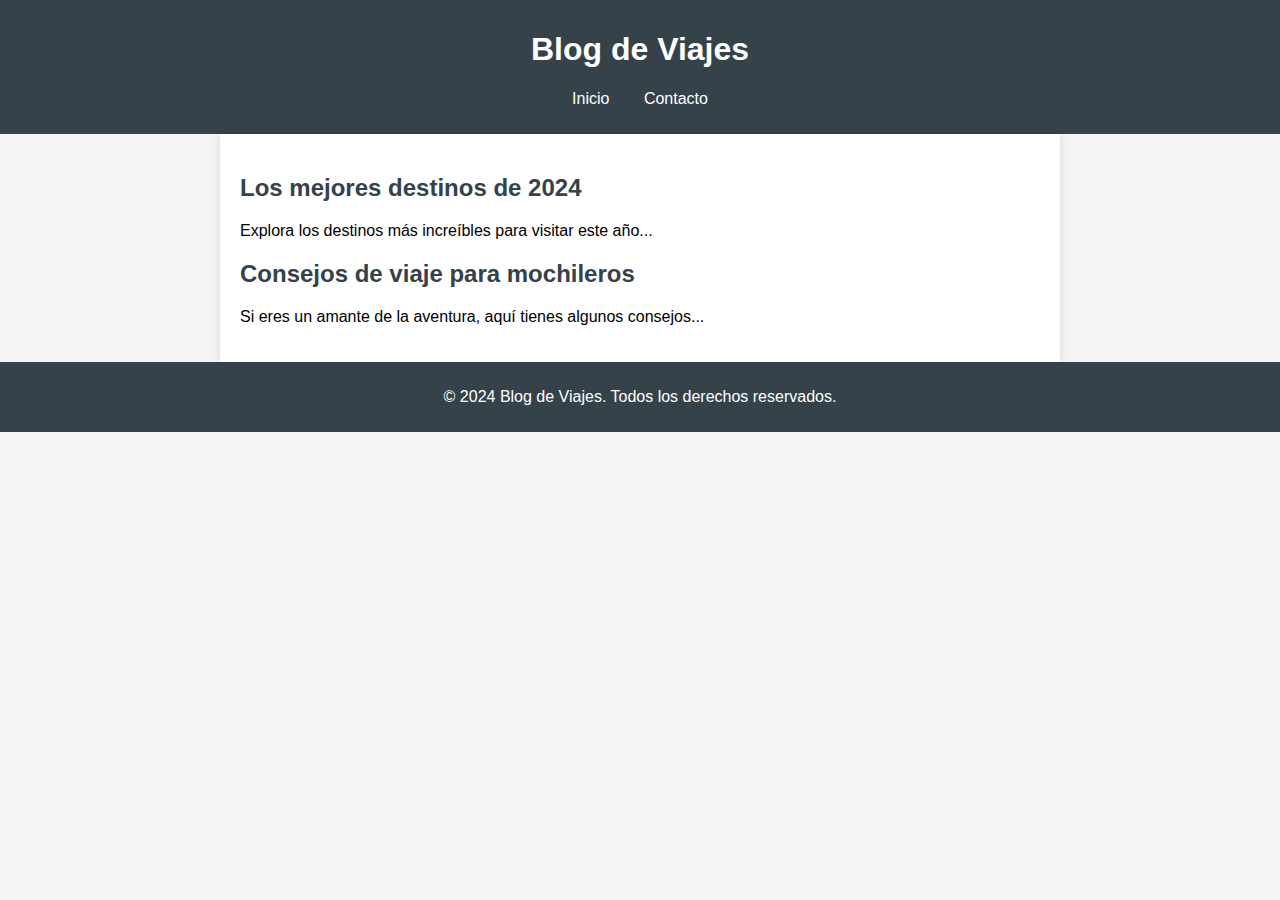
<file: index.html>
<!DOCTYPE html>
<html lang="es">
<head>
    <meta charset="UTF-8">
    <meta name="viewport" content="width=device-width, initial-scale=1.0">
    <link rel="stylesheet" href="styles.css">
    <title>Blog de Viajes</title>
</head>
<body>
    <header>
        <h1>Blog de Viajes</h1>
        <nav>
            <ul>
                <li><a href="index.html">Inicio</a></li>
                <li><a href="contacto.html">Contacto</a></li>
            </ul>
        </nav>
    </header>
    
    <main>
        <article>
            <h2>Los mejores destinos de 2024</h2>
            <p>Explora los destinos más increíbles para visitar este año...</p>
        </article>
        <article>
            <h2>Consejos de viaje para mochileros</h2>
            <p>Si eres un amante de la aventura, aquí tienes algunos consejos...</p>
        </article>
    </main>

    <footer>
        <p>&copy; 2024 Blog de Viajes. Todos los derechos reservados.</p>
    </footer>
</body>
</html>
</file>
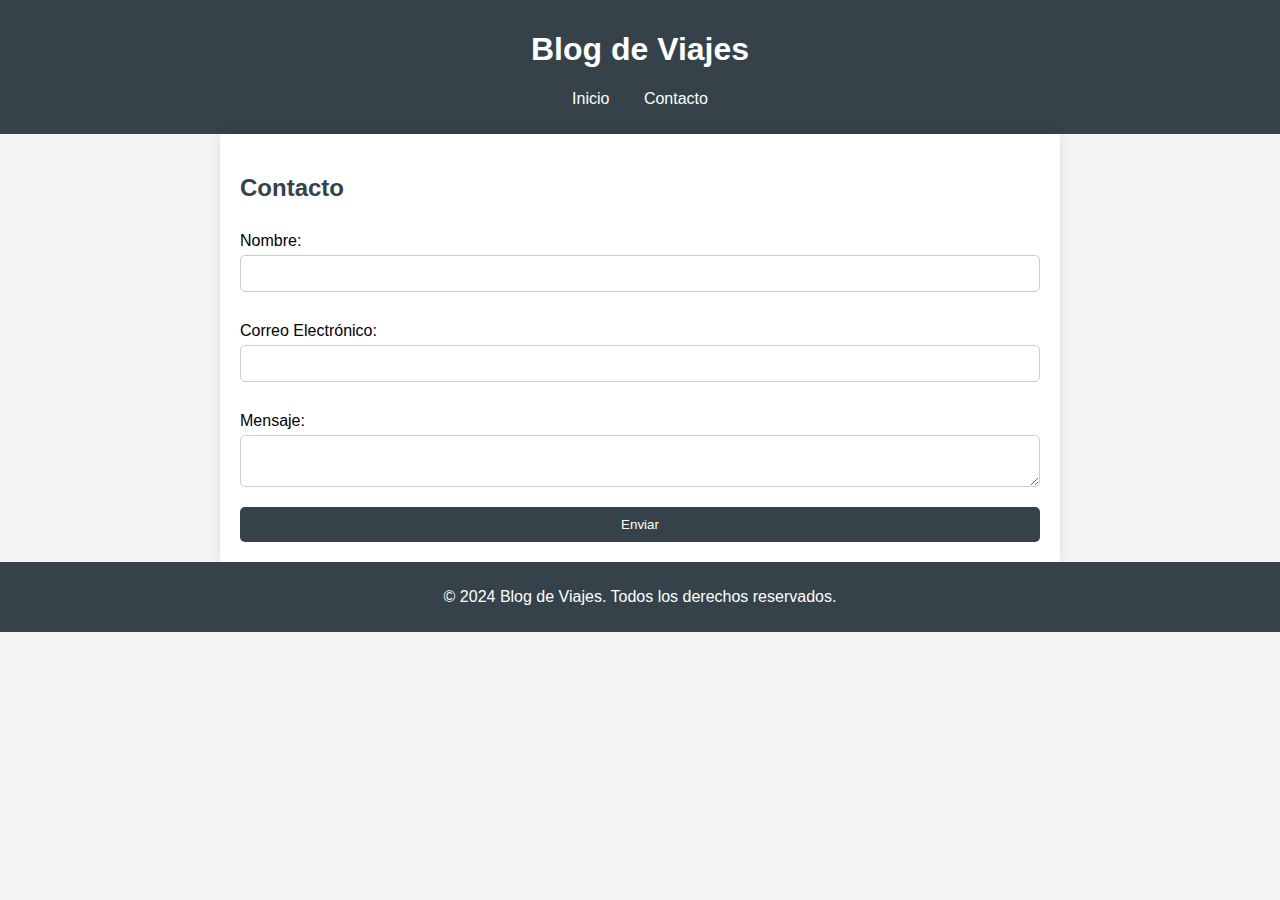
<file: contacto.html>
<!DOCTYPE html>
<html lang="es">
<head>
    <meta charset="UTF-8">
    <meta name="viewport" content="width=device-width, initial-scale=1.0">
    <link rel="stylesheet" href="styles.css">
    <title>Contacto - Blog de Viajes</title>
</head>
<body>
    <header>
        <h1>Blog de Viajes</h1>
        <nav>
            <ul>
                <li><a href="index.html">Inicio</a></li>
                <li><a href="contacto.html">Contacto</a></li>
            </ul>
        </nav>
    </header>
    
    <main>
        <h2>Contacto</h2>
        <form id="contact-form">
            <label for="name">Nombre:</label>
            <input type="text" id="name" name="name" required>
            
            <label for="email">Correo Electrónico:</label>
            <input type="email" id="email" name="email" required>
            
            <label for="message">Mensaje:</label>
            <textarea id="message" name="message" required></textarea>
            
            <button type="submit">Enviar</button>
        </form>
        <div id="form-message"></div>
    </main>

    <footer>
        <p>&copy; 2024 Blog de Viajes. Todos los derechos reservados.</p>
    </footer>

    <script>
        const form = document.getElementById('contact-form');
        const formMessage = document.getElementById('form-message');

        form.addEventListener('submit', function(event) {
            event.preventDefault();
            formMessage.textContent = "Gracias por tu mensaje. Nos pondremos en contacto contigo pronto.";
            form.reset();
        });
    </script>
</body>
</html>
</file>
<file: styles.css>
body {
    font-family: Arial, sans-serif;
    margin: 0;
    padding: 0;
    background-color: #f4f4f4;
}

header {
    background: #35424a;
    color: #ffffff;
    padding: 10px 0;
    text-align: center;
}

nav ul {
    list-style: none;
    padding: 0;
}

nav ul li {
    display: inline;
    margin: 0 15px;
}

nav ul li a {
    color: #ffffff;
    text-decoration: none;
}

main {
    padding: 20px;
    background-color: #ffffff;
    max-width: 800px;
    margin: auto;
    box-shadow: 0 0 10px rgba(0, 0, 0, 0.1);
}

h2 {
    color: #35424a;
}

form {
    display: flex;
    flex-direction: column;
}

form label {
    margin: 10px 0 5px;
}

form input, form textarea {
    padding: 10px;
    margin-bottom: 20px;
    border: 1px solid #ccc;
    border-radius: 5px;
}

form button {
    padding: 10px;
    background-color: #35424a;
    color: white;
    border: none;
    border-radius: 5px;
    cursor: pointer;
}

form button:hover {
    background-color: #45a049;
}

footer {
    text-align: center;
    padding: 10px 0;
    background: #35424a;
    color: #ffffff;
}
</file>
